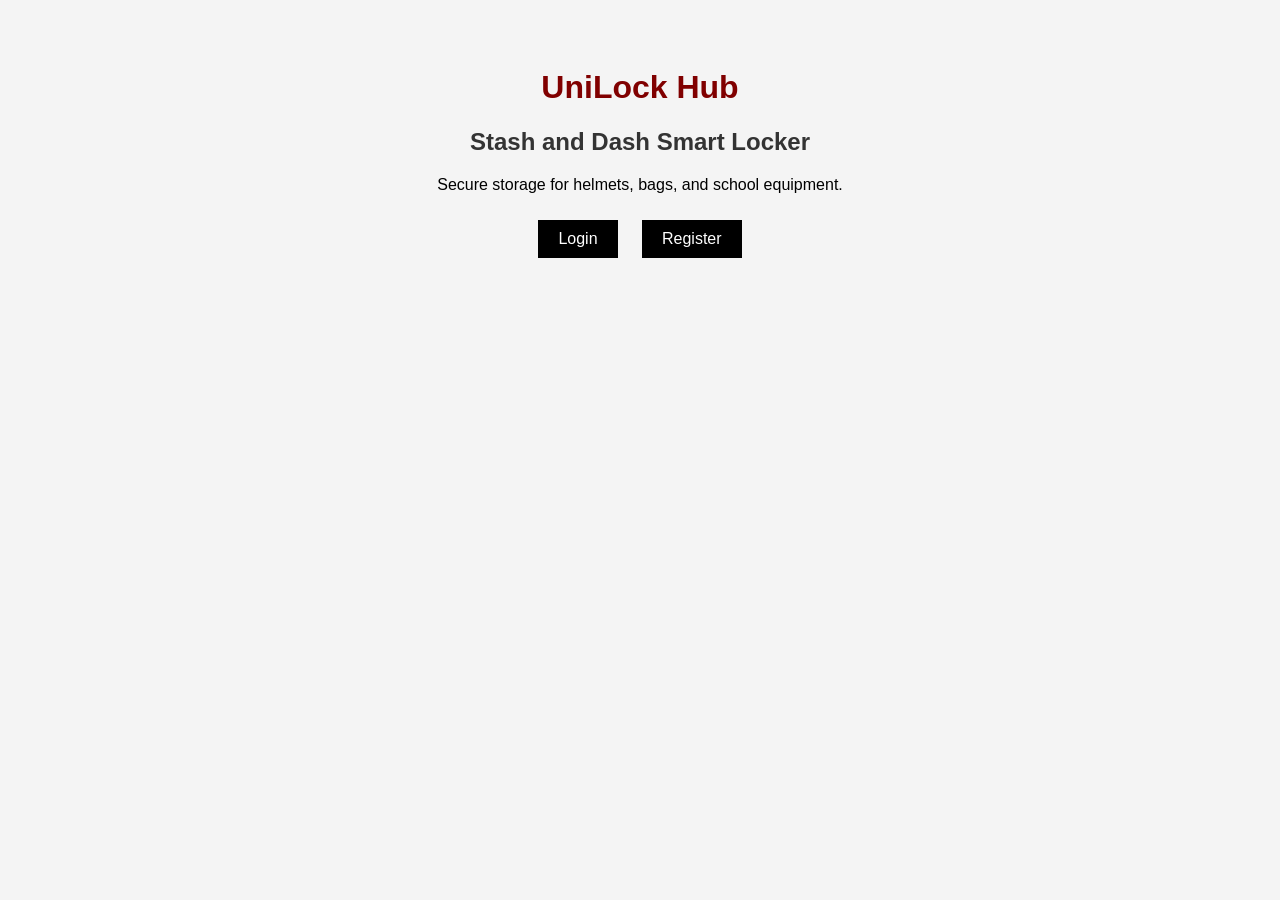
<file: index.html>
<!DOCTYPE html>
<html>
<head>
<title>UniLock Hub</title>
<link rel="stylesheet" href="css/style.css">
</head>

<body>

<h1>UniLock Hub</h1>
<h2>Stash and Dash Smart Locker</h2>

<p>Secure storage for helmets, bags, and school equipment.</p>

<div class="buttons">
<a href="login.html">Login</a>
<a href="register.html">Register</a>
</div>

</body>
</html>
</file>
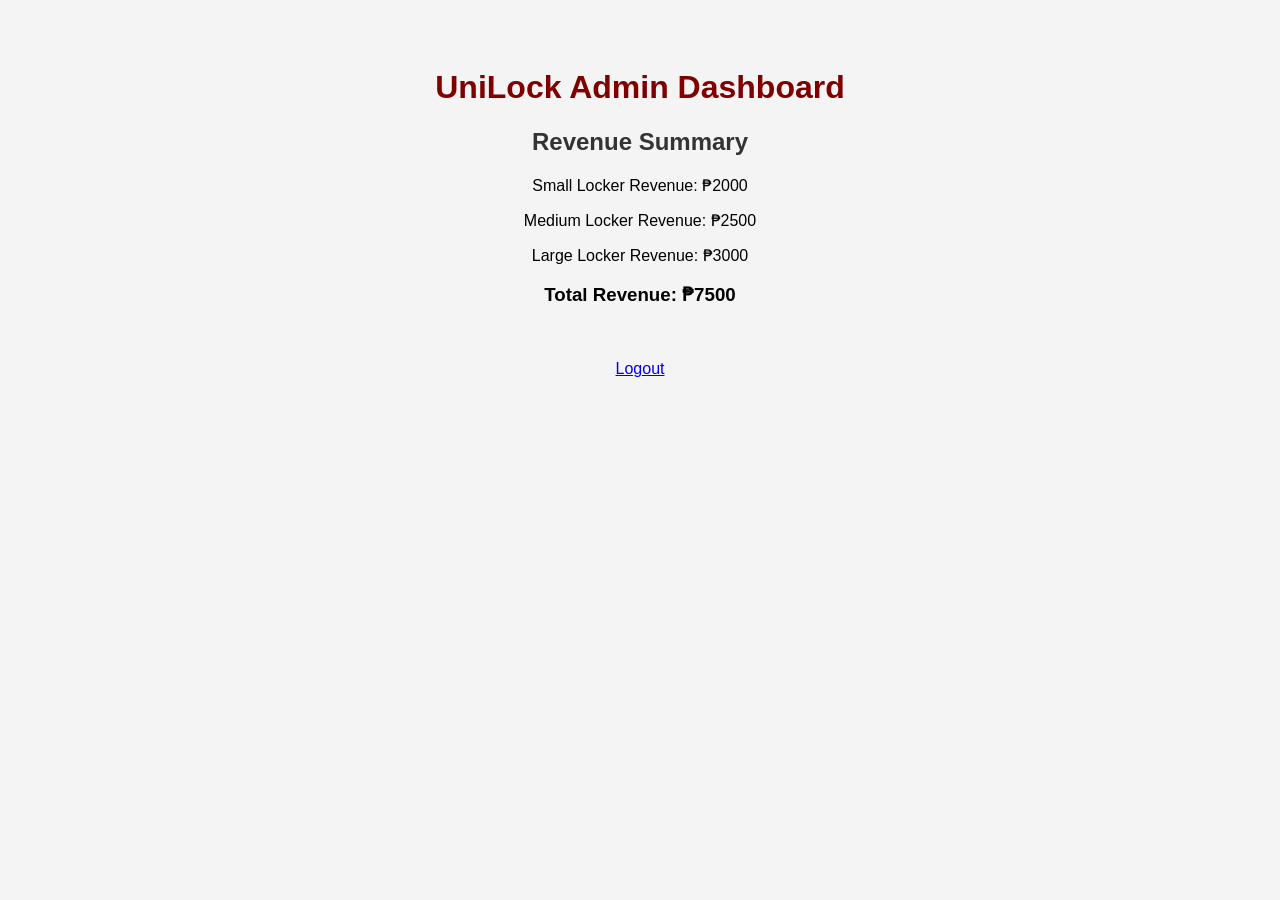
<file: admin.html>
<!DOCTYPE html>
<html>
<head>
<title>Admin Dashboard</title>
<link rel="stylesheet" href="css/style.css">
</head>

<body>

<h1>UniLock Admin Dashboard</h1>

<h2>Revenue Summary</h2>

<p>Small Locker Revenue: ₱2000</p>
<p>Medium Locker Revenue: ₱2500</p>
<p>Large Locker Revenue: ₱3000</p>

<h3>Total Revenue: ₱7500</h3>

<br><br>

<a href="index.html">Logout</a>

</body>
</html>
</file>
<file: css/style.css>
body{
font-family: Arial;
background:#f4f4f4;
text-align:center;
padding:40px;
}

h1{
color:maroon;
}

h2{
color:#333;
}

.buttons a{
display:inline-block;
margin:10px;
padding:10px 20px;
background:black;
color:white;
text-decoration:none;
}

input{
padding:10px;
width:200px;
}

button{
padding:10px 15px;
background:maroon;
color:white;
border:none;
cursor:pointer;
}

.locker{
background:white;
margin:20px auto;
padding:20px;
width:300px;
border-radius:10px;
box-shadow:0 0 10px rgba(0,0,0,0.1);
}
</file>
